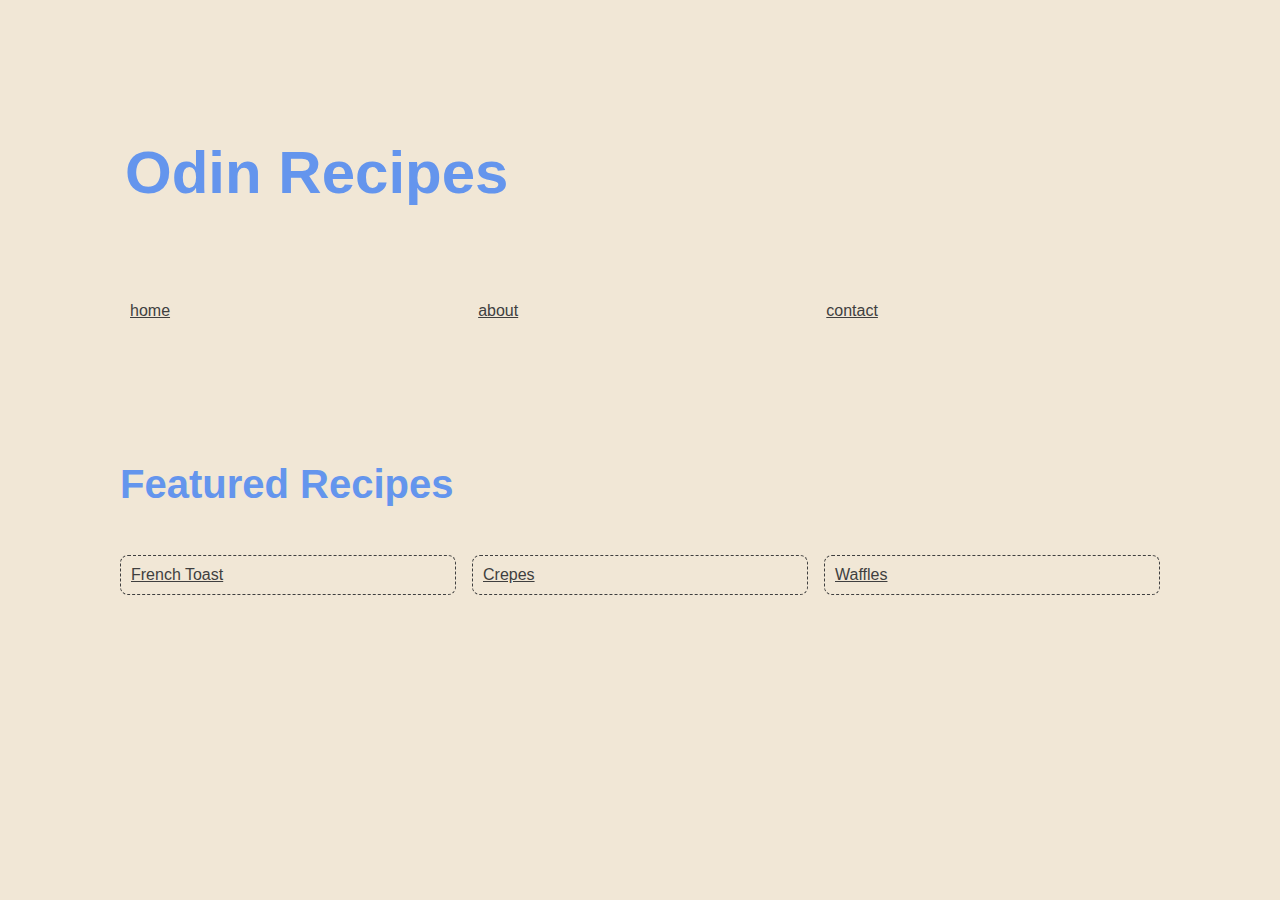
<file: index.html>
<!DOCTYPE html>
<html lang="en">

<head>
    <meta charset="UTF-8">
    <title>Odin Recipes</title>
    <link rel="stylesheet" href="styles.css">
</head>


<body class="body">

    <div class="yabasic-box">
        <h1 class="h1">Odin Recipes</h1>
    </div>


<header>
    <nav>
        <ul class="nav-list">
            <li><a href="odin-recipes/index.html">home</a></li>
            <li><a href="pages/about.html">about</a></li>
            <li><a href="pages/contact.html">contact</a></li>
        </ul>
    </nav>
</header>


<br>


<section class="yabasic-section">
    <h2 class="h2">Featured Recipes</h2>
    <div class="columns">
        
            <article class="cards"><a href="recipes/frenchtoast.html">French Toast</a></article>
            <article class="cards"><a href="recipes/crepes.html">Crepes</a></article>
            <article class="cards"><a href="recipes/waffles.html">Waffles</a></article>
        

    </div>
</section>
    




</body>



</html>
</file>
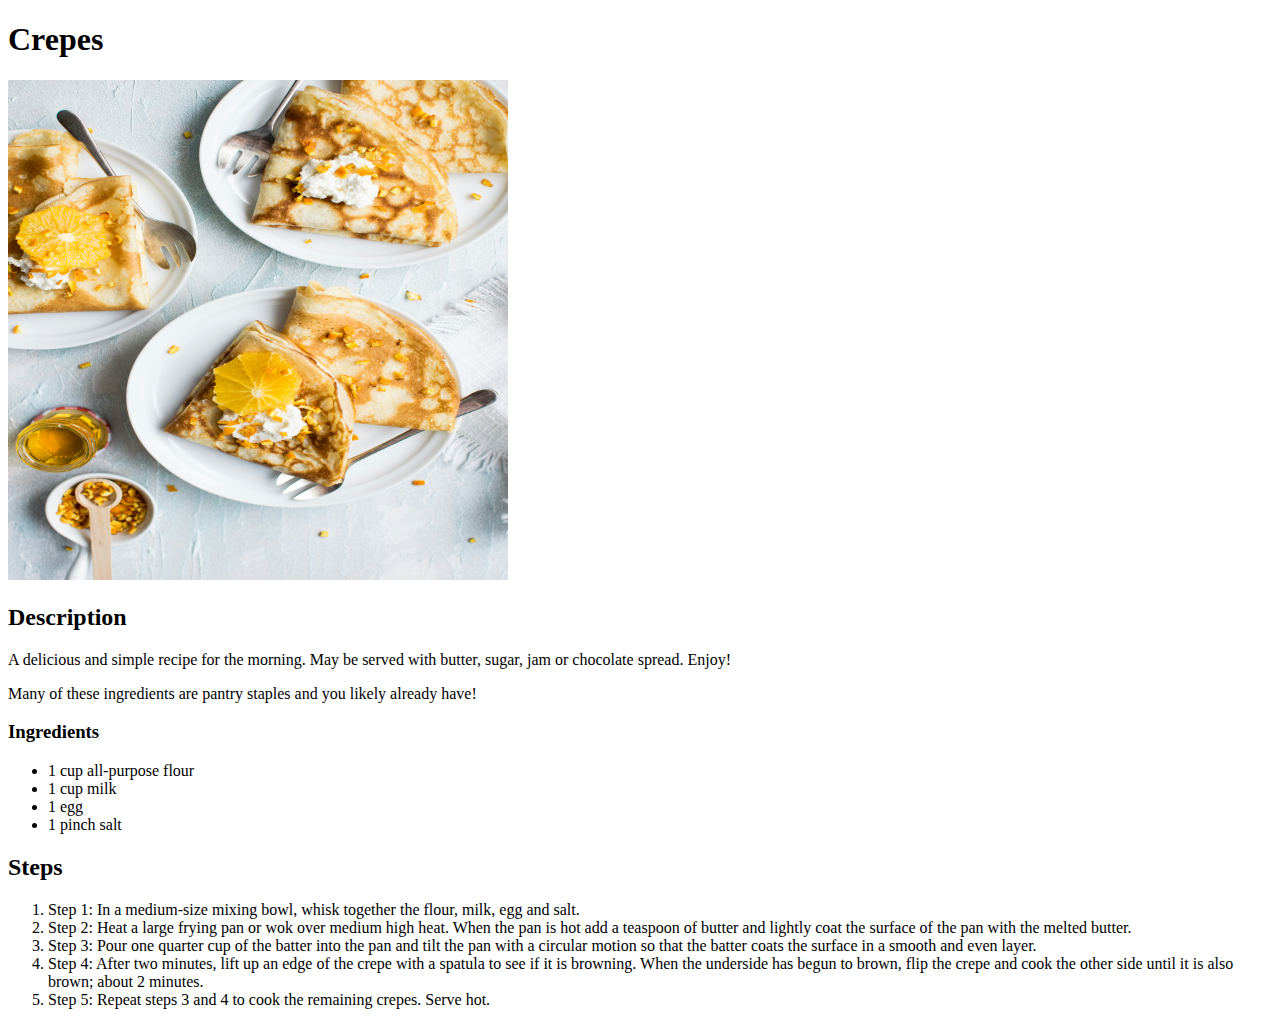
<file: recipes/crepes.html>
<!DOCTYPE html>
<html lang="en">
    <head>
        <meta charset="UTF-8">
        <title>Crepes</title>
    </head>
<body>
    <h1>Crepes</h1>
    <img src="../images/crepes.jpg" height="500" width="500">
    <h2>Description</h2>
        <p>
            A delicious and simple recipe for the morning. May be served with butter, sugar, jam or chocolate spread. Enjoy!
        </p>
        <p>
            Many of these ingredients are pantry staples and you likely already have!
        </p>
    <h3>Ingredients</h3>
        <ul>
            <li>1 cup all-purpose flour</li>
            <li>1 cup milk</li>
            <li>1 egg</li>
            <li>1 pinch salt</li>
        </ul>
    <h2>Steps</h2>
        <ol>
            <li>Step 1: In a medium-size mixing bowl, whisk together the flour, milk, egg and salt.</li>
            <li>Step 2: Heat a large frying pan or wok over medium high heat. When the pan is hot add a teaspoon of butter and lightly coat the surface of the pan with the melted butter.</li>
            <li>Step 3: Pour one quarter cup of the batter into the pan and tilt the pan with a circular motion so that the batter coats the surface in a smooth and even layer.</li>
            <li>Step 4: After two minutes, lift up an edge of the crepe with a spatula to see if it is browning. When the underside has begun to brown, flip the crepe and cook the other side until it is also brown; about 2 minutes.</li>
            <li>Step 5: Repeat steps 3 and 4 to cook the remaining crepes. Serve hot.</li>
        </ol>
</body>
</html>
</file>
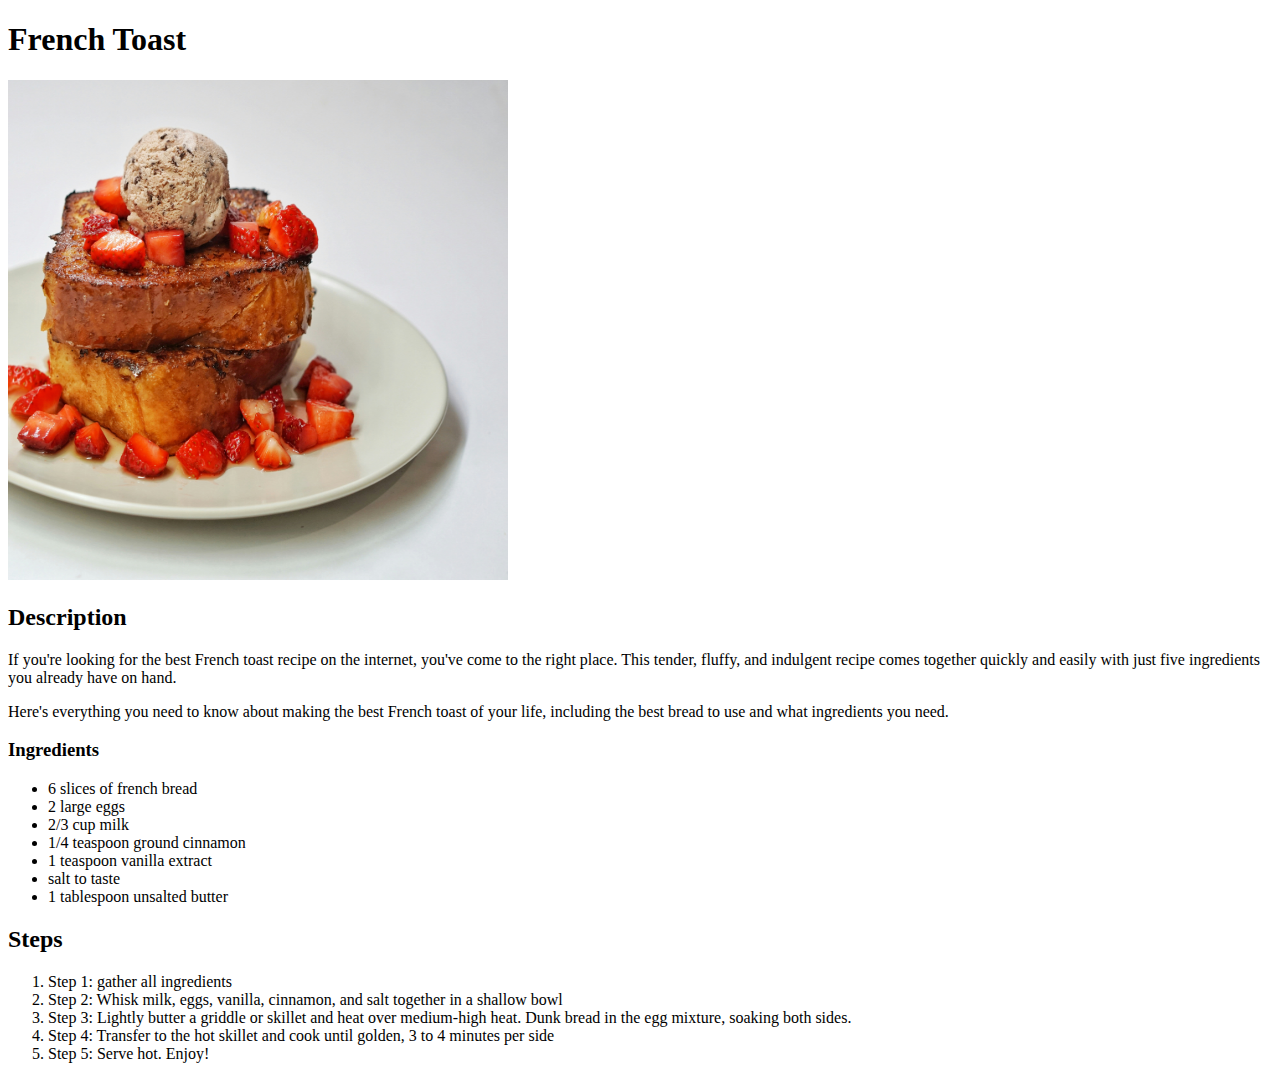
<file: recipes/frenchtoast.html>
<!DOCTYPE html>
<html lang="en">
    <head>
        <meta charset="UTF-8">
        <title>French Toast</title>
    </head>
<body>
    <h1>French Toast</h1>
    <img src="../images/french-toast.jpg" height="500" width="500">
    <h2>Description</h2>
        <p>
            If you're looking for the best French toast recipe on the internet, you've come to the right place. 
            This tender, fluffy, and indulgent recipe comes together quickly and easily with just five ingredients you already have on hand.
        </p>
        <p>
            Here's everything you need to know about making the best French toast of your life, including the best bread to use and what ingredients you need.
        </p>
    <h3>Ingredients</h3>
        <ul>
            <li>6 slices of french bread</li>
            <li>2 large eggs</li>
            <li>2/3 cup milk</li>
            <li>1/4 teaspoon ground cinnamon</li>
            <li>1 teaspoon vanilla extract</li>
            <li>salt to taste</li>
            <li>1 tablespoon unsalted butter</li>
        </ul>
    <h2>Steps</h2>
        <ol>
            <li>Step 1: gather all ingredients</li>
            <li>Step 2: Whisk milk, eggs, vanilla, cinnamon, and salt together in a shallow bowl</li>
            <li>Step 3: Lightly butter a griddle or skillet and heat over medium-high heat. Dunk bread in the egg mixture, soaking both sides. </li>
            <li>Step 4: Transfer to the hot skillet and cook until golden, 3 to 4 minutes per side</li>
            <li>Step 5: Serve hot. Enjoy!</li>
        </ol>
</body>
</html>
</file>
<file: styles.css>
*,
*::before,
*::after {
    box-sizing: border-box;
}

* { font-family: Arial, Helvetica, sans-serif;
    font-size: 16px;
    font-weight: 400;
    color:rgb(63, 63, 63);
    padding: 5px;

}

.body {
    font-family: Arial, Helvetica, sans-serif;
    font-size: 16px;
    font-weight: 400;
    color:rgb(63, 63, 63);
    background-color: rgb(241, 231, 214);
    margin-left: 100px;
    margin-right: 100px;
   
}

.h1 {
    font-size: 60px;
    font-weight: 700;
    color: cornflowerblue;
    padding-top: 10px;
    padding-bottom:  10px;
    
}

.h2 { 
    font-size: 40px;
    font-weight: 700;
    color: cornflowerblue;
    padding-top: 10px;
    padding-bottom: 10px;
}

.nav-list {

    display:flex;
    flex-wrap: wrap;
    gap: 1rem;


    margin: 0px;
    padding: 0px;
    list-style: none;
 
}


.nav-list li {
    flex-grow: 1;
    flex-shrink: 1;
}


.yabasic-box {
  
    margin-top: 60px;
    margin-bottom: 20px;
    padding: 10px;
    border: 1px;
    border-style: hidden;
    border-radius: 8px;
    border-color: rgb(63, 63, 63);
}


.columns {
    display: flex;
    flex: 1;
    gap: 1rem;
  
}

.columns > * {
    flex-grow: 0;
    flex-shrink: 0;
    flex-basis: 1;
    
}
    
.cards {
    display: flex;
    flex: 1;
  


    border: 1px;
    border-style: dashed;
    border-radius: 8px;
    border-color: rgb(63, 63, 63);
   

}

.yabasic-section {
    display: block;
    margin-top: 60px;
}
</file>
